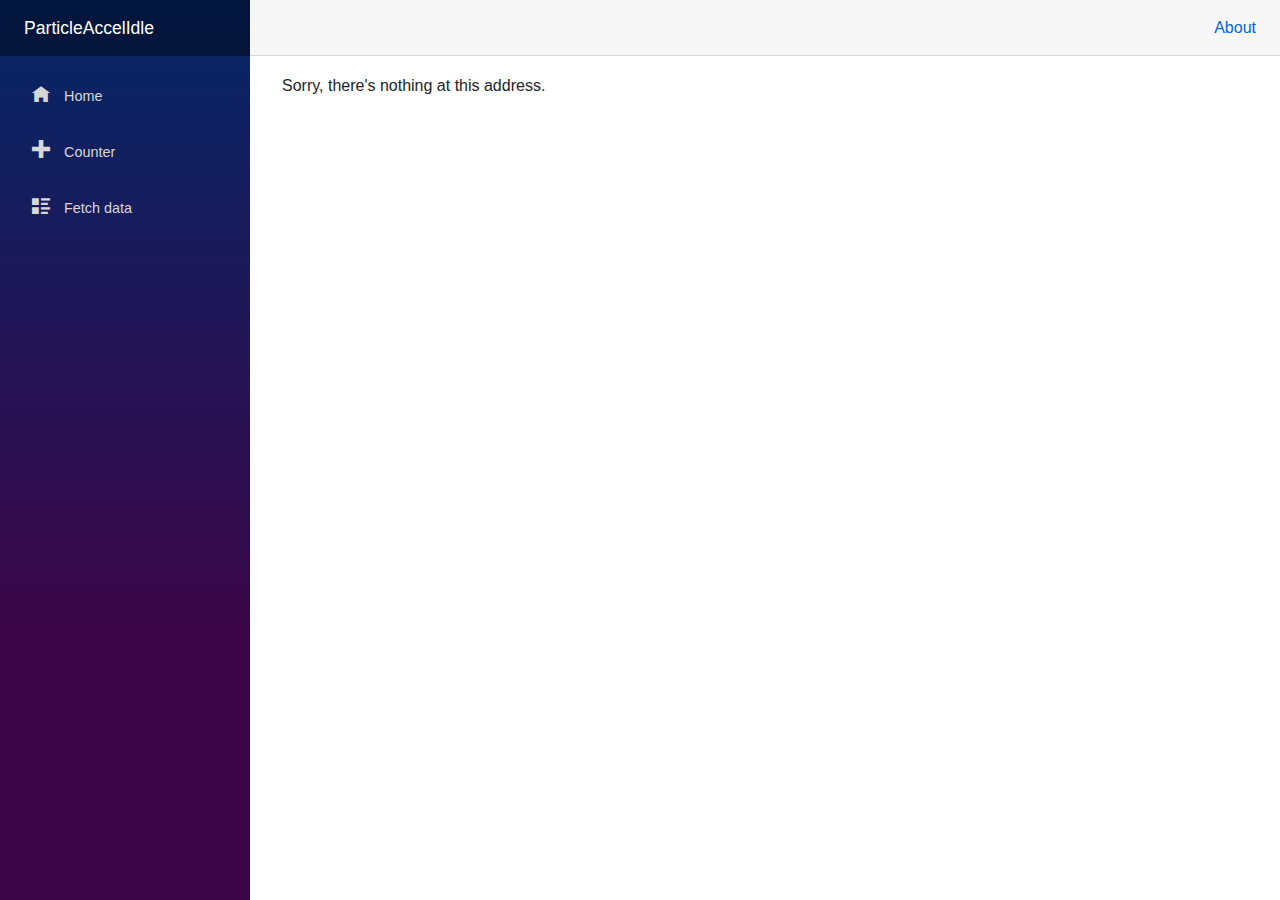
<file: wwwroot/index.html>
<!DOCTYPE html>
<html>

<head>
    <meta charset="utf-8" />
    <meta name="viewport" content="width=device-width, initial-scale=1.0, maximum-scale=1.0, user-scalable=no" />
    <title>ParticleAccelIdle</title>
    <base href="/" />
    <link href="css/bootstrap/bootstrap.min.css" rel="stylesheet" />
    <link href="css/app.css" rel="stylesheet" />
    <link href="ParticleAccelIdle.styles.css" rel="stylesheet" />
</head>

<body>
    <div id="app">Loading...</div>

    <div id="blazor-error-ui">
        An unhandled error has occurred.
        <a href="" class="reload">Reload</a>
        <a class="dismiss">🗙</a>
    </div>
    <script src="_framework/blazor.webassembly.js"></script>
</body>

</html>
</file>
<file: wwwroot/css/app.css>
@import url('open-iconic/font/css/open-iconic-bootstrap.min.css');

html, body {
    font-family: 'Helvetica Neue', Helvetica, Arial, sans-serif;
}

a, .btn-link {
    color: #0366d6;
}

.btn-primary {
    color: #fff;
    background-color: #1b6ec2;
    border-color: #1861ac;
}

.content {
    padding-top: 1.1rem;
}

.valid.modified:not([type=checkbox]) {
    outline: 1px solid #26b050;
}

.invalid {
    outline: 1px solid red;
}

.validation-message {
    color: red;
}

#blazor-error-ui {
    background: lightyellow;
    bottom: 0;
    box-shadow: 0 -1px 2px rgba(0, 0, 0, 0.2);
    display: none;
    left: 0;
    padding: 0.6rem 1.25rem 0.7rem 1.25rem;
    position: fixed;
    width: 100%;
    z-index: 1000;
}

    #blazor-error-ui .dismiss {
        cursor: pointer;
        position: absolute;
        right: 0.75rem;
        top: 0.5rem;
    }
</file>
